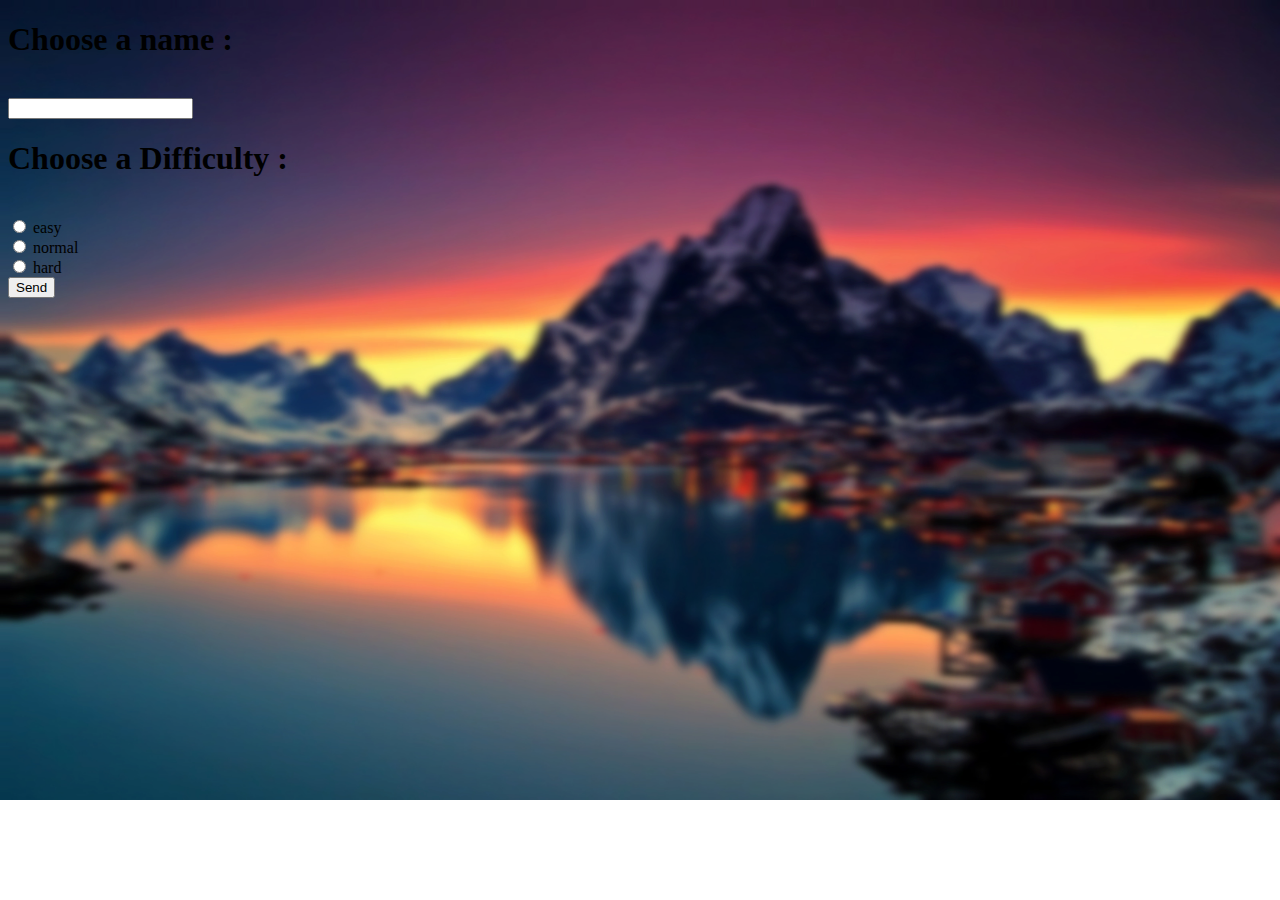
<file: html/start.html>
<!DOCTYPE html>
<html>
    <head>
        <title>Hangman-web</title>
        <link rel="stylesheet" href="../css/style.css" />
    </head>
    <body>
        <form method="POST" action="/hangman">
            <h1 class="start">Choose a name :</h1><br>
              <label>
                <input type="text" name="Username" required autocomplete="off">
              </label>
            <h1 class="start">Choose a Difficulty :</h1><br>
          
            <label>
              <input type="radio" name="Difficulty" value="easy" required>
              easy
            </label><br>
          
            <label>
              <input type="radio" name="Difficulty" value="normal">
              normal
            </label><br>
          
            <label>
              <input type="radio" name="Difficulty" value="hard">
              hard
            </label><br>
          
            <input type="submit" value="Send">
          </form>
    </body>
</html>
</file>
<file: css/style.css>
body {
    background-image: url("fond.jpg");
    background-size: cover;
    background-repeat: no-repeat;
}


h2{
    font-size: 200%;
    margin-top: 5%;
    color: white;
    font-family:Impact, Haettenschweiler, 'Arial Narrow Bold', sans-serif;
    
}


/*   start.html   */
.startAll {
    margin-left: 35%;
}


/*   start.html   */
.police {
    font-size: 400%;
    margin-top: 5%;
    color: white;
    font-family:Impact, Haettenschweiler, 'Arial Narrow Bold', sans-serif;
}


/*   start.html   */
.choix{
    margin-left: 5%;
    font-size: 300%;
    color: white;
    font-family:Impact, Haettenschweiler, 'Arial Narrow Bold', sans-serif;
}


/*   start.html   */
.styled {
    margin-left: 35%;
    margin-top: 10%;
    border: 0;
    line-height: 2.5;
    padding: 0 20px;
    font-size: 1rem;
    text-align: center;
    color: #fff;
    text-shadow: 1px 1px 1px #000;
    border-radius: 10px;
    background-color: rgba(220, 0, 0, 1);
    font-family:Impact, Haettenschweiler, 'Arial Narrow Bold', sans-serif;
    background-image: linear-gradient(to top left,
                                      rgba(0, 0, 0, .2),
                                      rgba(0, 0, 0, .2) 30%,
                                      rgba(0, 0, 0, 0));
    box-shadow: inset 2px 2px 3px rgba(255, 255, 255, .6),
                inset -2px -2px 3px rgba(0, 0, 0, .6);
}

.styled:hover {
    background-color: rgba(255, 0, 0, 1);
}

.styled:active {
    box-shadow: inset -2px -2px 3px rgba(255, 255, 255, .6),
                inset 2px 2px 3px rgba(0, 0, 0, .6);
}


/*   start.html   &   index.html   */
.espace {
    padding-top: 1%;
    padding-right: 2.5%;
    padding-bottom: 1%;
    padding-left: 2.5%;
}
.espacel {
    font-family:Impact, Haettenschweiler, 'Arial Narrow Bold', sans-serif;
    color: white;
    padding-top: 1%;
    padding-right: 2.5%;
    padding-bottom: 1%;
    padding-left: 2.5%;
}

/*   index.html   */
.word {
    margin-left: 10%;
    margin-top: 5%;
    font-size: 250%;
    color: white;
    font-family:Impact, Haettenschweiler, 'Arial Narrow Bold', sans-serif;
}


/*   index.html   */
.box{
    float: right;
    margin-right: 50px;
    margin-top: 50px;
}


/*   index.html   */
header {
    margin-left: 100px;
    color: white;
    font-size: 150%;
    font-family:Impact, Haettenschweiler, 'Arial Narrow Bold', sans-serif;
}


/*   win.html   &   lose.html   */
.winlose {
    float: left;
    font-size: 250%;
    margin-left: 5%;
    margin-top: 5%;
    color: white;
    font-family:Impact, Haettenschweiler, 'Arial Narrow Bold', sans-serif;
}


/*   win.html   &   lose.html   */
aside {
    float: right;
    font-size: 150%;
    width: 40%;
    margin-top: 5%;
    padding-left: .5rem;
    float: right;
    box-shadow: inset 5px 0 5px -5px #29627e;
    color: #29627e;
    font-family:Impact, Haettenschweiler, 'Arial Narrow Bold', sans-serif;
}


/*   win.html   &   lose.html   */
.styledRestart {
    margin-left: 5%;
    margin-top: 15%;
    border: 0;
    line-height: 2.5;
    padding: 0 20px;
    font-size: 1rem;
    color: #fff;
    text-shadow: 1px 1px 1px #000;
    border-radius: 10px;
    background-color: rgb(0, 70, 220);
    font-family:Impact, Haettenschweiler, 'Arial Narrow Bold', sans-serif;
    background-image: linear-gradient(to top left,
                                      rgba(0, 0, 0, .2),
                                      rgba(0, 0, 0, .2) 30%,
                                      rgba(0, 0, 0, 0));
    box-shadow: inset 2px 2px 3px rgba(255, 255, 255, .6),
                inset -2px -2px 3px rgba(0, 0, 0, .6);
}

.styledRestart:hover {
    background-color: rgb(0, 110, 255);
}

.styledRestart:active { 
    box-shadow: inset -2px -2px 3px rgba(255, 255, 255, .6),
                inset 2px 2px 3px rgba(0, 0, 0, .6);
}
</file>
